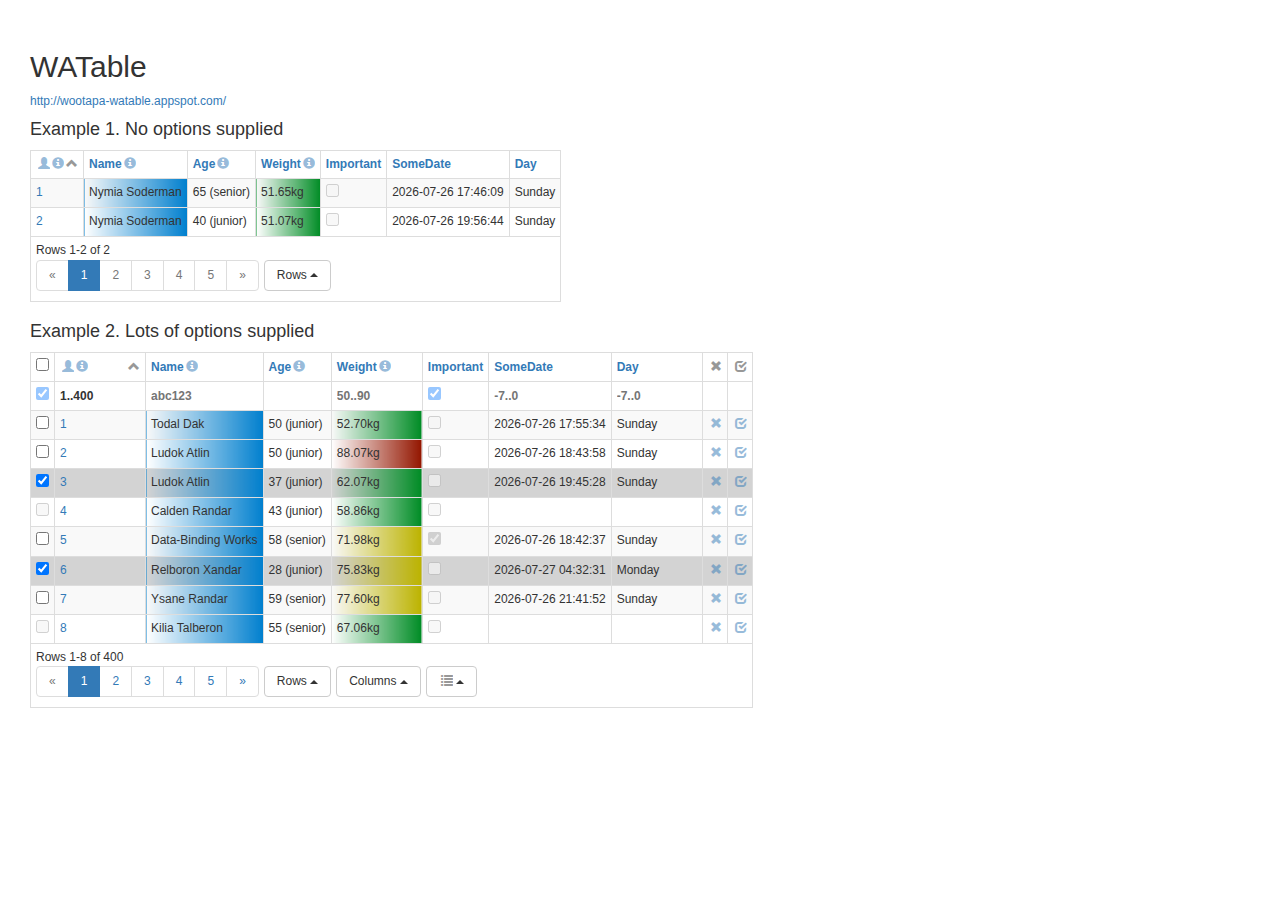
<file: Old/visualizarParametros.html>
<!DOCTYPE html>
<html>
<head>
    <title>WATable</title>
    <script src="http://ajax.googleapis.com/ajax/libs/jquery/1.11.2/jquery.js" type="text/javascript"></script>
    <script src="http://netdna.bootstrapcdn.com/bootstrap/3.3.1/js/bootstrap.min.js" type="text/javascript"></script>
    <script src="jquery.watable.js" type="text/javascript" charset="utf-8"></script>
    <link rel='stylesheet' href="http://netdna.bootstrapcdn.com/bootstrap/3.3.1/css/bootstrap.min.css" />
    <link rel='stylesheet' href='watable.css'/>
    <style type="text/css">
        body { padding: 30px; font-size: 12px }
    </style>
</head>
<body>
    <h2>WATable</h2>
    <p><a href="http://wootapa-watable.appspot.com/">http://wootapa-watable.appspot.com/</a></p>

    <h4>Example 1. No options supplied</h4>
    <div id="example1" style="width:auto"></div>

    <h4>Example 2. Lots of options supplied</h4>
    <div id="example2" style="width:auto"></div>

    <script type="text/javascript">
        $(document).ready( function() {
                //First example. No options supplied.
                $('#example1').WATable({
                    data: generateSampleData(2, true)
                });

                //Second example that shows all options.
                var waTable = $('#example2').WATable({
                //data: generateSampleData(100), //Initiate with data if you already have it
                debug:false,                //Prints some debug info to console
                dataBind: true,             //Auto-updates table when changing data row values. See example below. (Note. You need a column with the 'unique' property)
                pageSize: 8,                //Initial pagesize
                pageSizePadding: true,      //Pads with empty rows when pagesize is not met
                //transition: 'slide',       //Type of transition when paging (bounce, fade, flip, rotate, scroll, slide).Requires https://github.com/daneden/animate.css.
                //transitionDuration: 0.2,    //Duration of transition in seconds.
                filter: true,               //Show filter fields
                sorting: true,              //Enable sorting
                sortEmptyLast:true,         //Empty values will be shown last
                columnPicker: true,         //Show the columnPicker button
                pageSizes: [1,5,8,12,200],  //Set custom pageSizes. Leave empty array to hide button.
                hidePagerOnEmpty: true,     //Removes the pager if data is empty.
                checkboxes: true,           //Make rows checkable. (Note. You need a column with the 'unique' property)
                checkAllToggle:true,        //Show the check-all toggle
                preFill: true,              //Initially fills the table with empty rows (as many as the pagesize).
                //url: '/someWebservice'    //Url to a webservice if not setting data manually as we do in this example
                //urlData: { report:1 }     //Any data you need to pass to the webservice
                //urlPost: true             //Use POST httpmethod to webservice. Default is GET.
                types: {                    //If you want, you can supply some properties that will be applied for specific data types.
                    string: {
                        //filterTooltip: "Giggedi..."    //What to say in tooltip when hoovering filter fields. Set false to remove.
                        //placeHolder: "Type here..."    //What to say in placeholder filter fields. Set false for empty.
                    },
                    number: {
                        decimals: 1   //Sets decimal precision for float types
                    },
                    bool: {
                        //filterTooltip: false
                    },
                    date: {
                      utc: true,            //Show time as universal time, ie without timezones.
                      //format: 'yy/dd/MM',   //The format. See all possible formats here http://arshaw.com/xdate/#Formatting.
                      datePicker: true      //Requires "Datepicker for Bootstrap" plugin (http://www.eyecon.ro/bootstrap-datepicker).
                    }
                },
                actions: {                //This generates a button where you can add elements.
                    filter: true,         //If true, the filter fields can be toggled visible and hidden.
                    columnPicker: true,   //if true, the columnPicker can be toggled visible and hidden.
                    custom: [             //Add any other elements here. Here is a refresh and export example.
                      $('<a href="#" class="refresh"><span class="glyphicon glyphicon-refresh"></span>&nbsp;Refresh</a>'),
                      $('<a href="#" class="export all"><span class="glyphicon glyphicon-share"></span>&nbsp;Export all rows</a>'),
                      $('<a href="#" class="export checked"><span class="glyphicon glyphicon-share"></span>&nbsp;Export checked rows</a>'),
                      $('<a href="#" class="export filtered"><span class="glyphicon glyphicon-share"></span>&nbsp;Export filtered rows</a>'),
                      $('<a href="#" class="export rendered"><span class="glyphicon glyphicon-share"></span>&nbsp;Export rendered rows</a>')
                    ]
                },
                tableCreated: function(data) {    //Fires when the table is created / recreated. Use it if you want to manipulate the table in any way.
                    console.log('table created'); //data.table holds the html table element.
                    console.log(data);            //'this' keyword also holds the html table element.
                },
                rowClicked: function(data) {      //Fires when a row or anything within is clicked (Note. You need a column with the 'unique' property).
                    console.log('row clicked');   //data.event holds the original jQuery event.
                                                  //data.row holds the underlying row you supplied.
                                                  //data.index holds the index of row in rows array (Useful when you want to remove the row)
                                                  //data.column holds the underlying column you supplied.
                                                  //data.checked is true if row is checked. (Set to false/true to have it unchecked/checked)
                                                  //'this' keyword holds the clicked element.

                    //Removes the row if user clicked on the column called 'remove'.
                    if (data.column.column == "remove") {
                        data.event.preventDefault();
                        //Remove fast with dataBind option
                        waTable.getData().rows.splice(data.index, 1);
                        Platform.performMicrotaskCheckpoint();

                        //This would have worked fine as well, but is slower
                        //var d = waTable.getData();
                        //d.rows.splice(data.index, 1);
                        //waTable.setData(d);
                    }
                    //We can look at classes on the clicked element as well
                    if (this.classList.contains('someClass')) {
                        //Do something...
                    }
                    //Example toggle checked state
                    if (data.column.column == "check") {
                        data.checked = !data.checked;
                    }
                    console.log(data);
                },
                columnClicked: function(data) {    //Fires when a column is clicked
                  console.log('column clicked');  //data.event holds the original jQuery event
                  console.log(data);              //data.column holds the underlying column you supplied
                                                  //data.descending is true when sorted descending (duh)
                },
                pageChanged: function(data) {      //Fires when manually changing page
                  console.log('page changed');    //data.event holds the original jQuery event
                  console.log(data);              //data.page holds the new page index
                },
                pageSizeChanged: function(data) {  //Fires when manually changing pagesize
                  console.log('pagesize changed');//data.event holds teh original event
                  console.log(data);              //data.pageSize holds the new pagesize
                }
            }).data('WATable');  //This step reaches into the html data property to get the actual WATable object. Important if you want a reference to it as we want here.

            //Generate some data
            var data = generateSampleData(500);
            waTable.setData(data);  //Sets the data.
            //waTable.setData(data, true); //Sets the data but prevents any previously set columns from being overwritten
            //waTable.setData(data, false, false); //Sets the data and prevents any previously checked rows from being reset

            //Get the data
            var allRows = waTable.getData(false); //Returns the data you previously set.
            var checkedRows = waTable.getData(true); //Returns only the checked rows.
            var filteredRows = waTable.getData(false, true); //Returns only the filtered rows.
            var renderedRows = waTable.getData(false, false, true) //Returns only the rendered rows.

            //Set options on the fly
            var pageSize = waTable.option("pageSize"); //Get option
            //waTable.option("pageSize", pageSize); //Set option

            //Databinding example
            var row = waTable.getRow(5).row; //Get row with unique value of 5.
            row.name = "Data-Binding Works"; //This would update the table...but only in ultra modern browsers. (See here http://caniuse.com/#search=observe)
            Platform.performMicrotaskCheckpoint(); //This make sure it also works in browsers not yet compatible with Object.observe. This is the polyfill that's used.(https://github.com/polymer/observe-js).

            //More databinding
            data.rows.shift(); //Removes the first row.
            var newRow = generateSampleData(1).rows[0];
            data.rows.push(newRow); //Add new row
            Platform.performMicrotaskCheckpoint();

            //Example event handler triggered by the custom refresh link above.
            $('#example2').on('click', '.refresh', function(e) {
                e.preventDefault();
                //Get and set some new data
                var data = generateSampleData(100);
                waTable.setData(data, true);
            });
            //Example event handler triggered by the custom export links above.
            $('#example2').on('click', '.export', function(e) {
                e.preventDefault();
                var elem = $(e.target);
                var data;
                if (elem.hasClass('all')) data = waTable.getData(false);
                else if (elem.hasClass('checked')) data = waTable.getData(true);
                else if (elem.hasClass('filtered')) data = waTable.getData(false, true);
                else if (elem.hasClass('rendered')) data = waTable.getData(false, false, true);
                console.log(data.rows.length + ' rows returned', data);
                alert(data.rows.length + ' rows returned.\nSee data in console.');
            });

        });

        //Generates some data.
        function generateSampleData(limit, simpleMode) {

            //First define the columns
            var cols = {
                userId: {
                    index: 1, //The order this column should appear in the table
                    type: "number", //The type. Possible are string, number, bool, date(in milliseconds).
                    friendly: "<span class='glyphicon glyphicon-user'></span>",  //Name that will be used in header. Can also be any html as shown here.
                    format: "<a href='#' target='_blank'>{0}</a>",  //Used to format the data anything you want. Use {0} as placeholder for the actual data.
                    unique: true,  //This is required if you want checkable rows, databinding or to use the rowClicked callback. Be certain the values are really unique or weird things will happen.
                    sortOrder: "asc", //Data will initially be sorted by this column. Possible are "asc" or "desc"
                    tooltip: "This column has an initial filter", //Show some additional info about column
                    filter: "1..400" //Set initial filter.
                },
                name: {
                    index: 2,
                    type: "string",
                    friendly: "Name",
                    cls: "blue, anotherClass", //apply some css classes
                    tooltip: "This column has a custom placeholder and css classes", //Show some additional info about column
                    placeHolder: "abc123" //Overrides default placeholder and placeholder specified in data types(row 34).
                },
                age: {
                    index: 3,
                    type: "number",
                    friendly: "Age",
                    sorting: true, //dont allow sorting
                    tooltip: "This column has filtering and sorting turned off", //Show some additional info about column
                    filter: false //Removes filter field for this column
                },
                weight: {
                    index: 4,
                    type: "number",
                    decimals: 2, //Force decimal precision
                    friendly: "Weight",
                    placeHolder: "50..90",
                    format: "{0}kg",
                    tooltip: "This column has no tooltip for the filter", //Show some additional info about column
                    filterTooltip: false //Turn off tooltip for this column
                },
                height: {
                    index: 5,
                    type: "number",
                    friendly: "Height",
                    hidden: true //Hides the column. Useful if you want this value later on but not visible to user. It can be made visible if columnPicker is enabled.
                },
                important: {
                    index: 6,
                    type: "bool",
                    friendly: "Important"
                },
                someDate: {
                    index: 7,
                    type: "date", //Don't forget dates are expressed in milliseconds.
                    friendly: "SomeDate"
                },
                someDateDay: {
                    index: 8,
                    type: "date", //Don't forget dates are expressed in milliseconds
                    dateFormat: "dddd", //Special date format. See all possible formats here http://arshaw.com/xdate/#Formatting.
                    friendly: "Day"
                },
                remove: {
                    index: 9,
                    type: "string",
                    friendly: "<span class='glyphicon glyphicon-remove'></span>",
                    format: "<a href='#' title='Remove me'><span class='glyphicon glyphicon-remove'></span></a>",
                    filter: false,
                    sorting: false,
                    hidden: simpleMode //For the sake of this demo, this column gets hidden for example1
                },
                check: {
                    index: 10,
                    type: "string",
                    friendly: "<span class='glyphicon glyphicon-check'></span>",
                    format: "<a href='#' title='Toggle checked'><span class='glyphicon glyphicon-check'></span></a>",
                    filter: false,
                    sorting: false,
                    hidden: simpleMode //For the sake of this demo, this column gets hidden for example1
                }
            };

            /*
              Create the rows (This step is of course normally done by your web server).
              What's worth mentioning is the special row properties. See some examples below.
              <column>Format allows you to override column format and have it formatted the way you want.
              <column>Cls allows you to add css classes on the cell(td) element.
              row-checkable allows you to prevent rows from being checkable.
              row-checked allows you to pre-check a row.
              row-cls allows you to add css classes to the row(tr) element.
            */
            var rows = [];
            var i = 1;
            while(i <= limit)
            {
                //We leave some fields intentionally undefined, so you can see how sorting/filtering works with these.
                var row = {};
                row.userId           = i;
                row.name             = i % 100 == 0 ? undefined : elfName(); //Random name
                row.age              = Math.floor(Math.random() * 50) + 20; //Random age
                row.ageFormat        = row.age + (row.age > 50 ? " (senior)" : " (junior)"); //Special formatting
                row.weight           = (Math.floor(Math.random() * 40) + 50) + (Math.floor(Math.random() * 100) / 100); //Random weight
                row.weightCls        = row.weight < 70 ? 'green' : row.weight < 80 && row.weight >= 70 ? 'yellow' : 'red'; //Add css class to cell
                row.height           = Math.floor(Math.random() * 50) + 150; //Random height
                row.important        = i % 5 == 0 ? 1 : 0; //Random important
                row.someDate         = i % 4 == 0 ? undefined : Date.now() + (i*Math.floor(Math.random()*(60 * 60 * 24 * 100))); //Random date
                row.someDateDay      = i % 4 == 0 ? "" : row.someDate; //Use same date as above, but its column has different formatting
                row["row-checkable"] = i % 4 != 0; //disable checking for every 4th row
                row["row-checked"]   = i % 3 == 0; //pre check every 3rd row
                row["row-cls"]       = i % 3 == 0 ? "gray, anotherClass" : ""; //apply some row css classes for every 3rd row

                row.secret           = { "secret" : "foobar" }; //Add something else that you want later(ex in rowClicked event)

                rows.push(row);
                i++;
            }

            //Create the returning object. Besides cols and rows, you can also pass any other object you would need later on.
            var data = {
                cols: cols,
                rows: rows,
                otherStuff: {
                    thatIMight: 1,
                    needLater: true
                }
            };
            return data;
        }

        //Helper function to generate names. Ignore this.
        function elfName() {
            var elf_male = new Array("Abardon", "Acaman", "Achard", "Ackmard", "Agon", "Agnar", "Abdun", "Aidan", "Airis", "Aldaren", "Alderman", "Alkirk", "Amerdan", "Anfarc", "Aslan", "Actar", "Atgur", "Atlin", "Aldan", "Badek", "Baduk", "Bedic", "Beeron", "Bein", "Bithon", "Bohl", "Boldel", "Bolrock", "Bredin", "Bredock", "Breen", "tristan", "Bydern", "Cainon", "Calden", "Camon", "Cardon", "Casdon", "Celthric", "Cevelt", "Chamon", "Chidak", "Cibrock", "Cipyar", "Colthan", "Connell", "Cordale", "Cos", "Cyton", "Daburn", "Dawood", "Dak", "Dakamon", "Darkboon", "Dark", "Darg", "Darmor", "Darpick", "Dask", "Deathmar", "Derik", "Dismer", "Dokohan", "Doran", "Dorn", "Dosman", "Draghone", "Drit", "Driz", "Drophar", "Durmark", "Dusaro", "Eckard", "Efar", "Egmardern", "Elvar", "Elmut", "Eli", "Elik", "Elson", "Elthin", "Elbane", "Eldor", "Elidin", "Eloon", "Enro", "Erik", "Erim", "Eritai", "Escariet", "Espardo", "Etar", "Eldar", "Elthen", "Elfdorn", "Etran", "Eythil", "Fearlock", "Fenrirr", "Fildon", "Firdorn", "Florian", "Folmer", "Fronar", "Fydar", "Gai", "Galin", "Galiron", "Gametris", "Gauthus", "Gehardt", "Gemedes", "Gefirr", "Gibolt", "Geth", "Gom", "Gosform", "Gothar", "Gothor", "Greste", "Grim", "Gryni", "Gundir", "Gustov", "Halmar", "Haston", "Hectar", "Hecton", "Helmon", "Hermedes", "Hezaq", "Hildar", "Idon", "Ieli", "Ipdorn", "Ibfist", "Iroldak", "Ixen", "Ixil", "Izic", "Jamik", "Jethol", "Jihb", "Jibar", "Jhin", "Julthor", "Justahl", "Kafar", "Kaldar", "Kelar", "Keran", "Kib", "Kilden", "Kilbas", "Kildar", "Kimdar", "Kilder", "Koldof", "Kylrad", "Lackus", "Lacspor", "Lahorn", "Laracal", "Ledal", "Leith", "Lalfar", "Lerin", "Letor", "Lidorn", "Lich", "Loban", "Lox", "Ludok", "Ladok", "Lupin", "Lurd", "Mardin", "Markard", "Merklin", "Mathar", "Meldin", "Merdon", "Meridan", "Mezo", "Migorn", "Milen", "Mitar", "Modric", "Modum", "Madon", "Mafur", "Mujardin", "Mylo", "Mythik", "Nalfar", "Nadorn", "Naphazw", "Neowald", "Nildale", "Nizel", "Nilex", "Niktohal", "Niro", "Nothar", "Nathon", "Nadale", "Nythil", "Ozhar", "Oceloth", "Odeir", "Ohmar", "Orin", "Oxpar", "Othelen", "Padan", "Palid", "Palpur", "Peitar", "Pendus", "Penduhl", "Pildoor", "Puthor", "Phar", "Phalloz", "Qidan", "Quid", "Qupar", "Randar", "Raydan", "Reaper", "Relboron", "Riandur", "Rikar", "Rismak", "Riss", "Ritic", "Ryodan", "Rysdan", "Rythen", "Rythorn", "Sabalz", "Sadaron", "Safize", "Samon", "Samot", "Secor", "Sedar", "Senic", "Santhil", "Sermak", "Seryth", "Seth", "Shane", "Shard", "Shardo", "Shillen", "Silco", "Sildo", "Silpal", "Sithik", "Soderman", "Sothale", "Staph", "Suktar", "zuth", "Sutlin", "Syr", "Syth", "Sythril", "Talberon", "Telpur", "Temil", "Tamilfist", "Tempist", "Teslanar", "Tespan", "Tesio", "Thiltran", "Tholan", "Tibers", "Tibolt", "Thol", "Tildor", "Tilthan", "Tobaz", "Todal", "Tothale", "Touck", "Tok", "Tuscan", "Tusdar", "Tyden", "Uerthe", "Uhmar", "Uhrd", "Updar", "Uther", "Vacon", "Valker", "Valyn", "Vectomon", "Veldar", "Velpar", "Vethelot", "Vildher", "Vigoth", "Vilan", "Vildar", "Vi", "Vinkol", "Virdo", "Voltain", "Wanar", "Wekmar", "Weshin", "Witfar", "Wrathran", "Waytel", "Wathmon", "Wider", "Wyeth", "Xandar", "Xavor", "Xenil", "Xelx", "Xithyl", "Yerpal", "Yesirn", "Ylzik", "Zak", "Zek", "Zerin", "Zestor", "Zidar", "Zigmal", "Zilex", "Zilz", "Zio", "Zotar", "Zutar", "Zytan");
            var elf_female = new Array("Acele Acholate", "Ada", "Adiannon", "Adorra", "Ahanna", "Akara", "Akassa", "Akia", "Amara", "Amarisa", "Amarizi", "Ana", "Andonna", "Ariannona", "Arina", "Arryn", "Asada", "Awnia", "Ayne", "Basete", "Bathelie", "Bethel", "Brana", "Brynhilde", "Calene", "Calina", "Celestine", "Corda", "Enaldie", "Enoka", "Enoona", "Errinaya", "Fayne", "Frederika", "Frida", "Gvene", "Gwethana", "Helenia", "Hildandi", "Helvetica", "Idona", "Irina", "Irene", "Illia", "Irona", "Justalyne", "Kassina", "Kilia", "Kressara", "Laela", "Laenaya", "Lelani", "Luna", "Linyah", "Lyna", "Lynessa", "Mehande", "Melisande", "Midiga", "Mirayam", "Mylene", "Naria", "Narisa", "Nelena", "Nimaya", "Nymia", "Ochala", "Olivia", "Onathe", "Parthinia", "Philadona", "Prisane", "Rhyna", "Rivatha", "Ryiah", "Sanata", "Sathe", "Senira", "Sennetta", "Serane", "Sevestra", "Sidara", "Sidathe", "Sina", "Sunete", "Synestra", "Sythini", "zena", "Tabithi", "Tomara", "Teressa", "Tonica", "Thea", "Teressa", "Urda", "Usara", "Useli", "Unessa", "ursula", "Venessa", "Wanera", "Wellisa", "yeta", "Ysane", "Yve", "Yviene", "Zana", "Zathe", "Zecele", "Zenobe", "Zema", "Zestia", "Zilka", "Zoucka", "Zona", "Zyneste", "Zynoa");
            var elf_surname = new Array("Abardon", "Acaman", "Achard", "Ackmard", "Agon", "Agnar", "Aldan", "Abdun", "Aidan", "Airis", "Aldaren", "Alderman", "Alkirk", "Amerdan", "Anfarc", "Aslan", "Actar", "Atgur", "Atlin", "Badek", "Baduk", "Bedic", "Beeron", "Bein", "Bithon", "Bohl", "Boldel", "Bolrock", "Bredin", "Bredock", "Breen", "tristan", "Bydern", "Cainon", "Calden", "Camon", "Cardon", "Casdon", "Celthric", "Cevelt", "Chamon", "Chidak", "Cibrock", "Cipyar", "Colthan", "Connell", "Cordale", "Cos", "Cyton", "Daburn", "Dawood", "Dak", "Dakamon", "Darkboon", "Dark", "Dark", "Darmor", "Darpick", "Dask", "Deathmar", "Derik", "Dismer", "Dokohan", "Doran", "Dorn", "Dosman", "Draghone", "Drit", "Driz", "Drophar", "Durmark", "Dusaro", "Eckard", "Efar", "Egmardern", "Elvar", "Elmut", "Eli", "Elik", "Elson", "Elthin", "Elbane", "Eldor", "Elidin", "Eloon", "Enro", "Erik", "Erim", "Eritai", "Escariet", "Espardo", "Etar", "Eldar", "Elthen", "Etran", "Eythil", "Fearlock", "Fenrirr", "Fildon", "Firdorn", "Florian", "Folmer", "Fronar", "Fydar", "Gai", "Galin", "Galiron", "Gametris", "Gauthus", "Gehardt", "Gemedes", "Gefirr", "Gibolt", "Geth", "Gom", "Gosform", "Gothar", "Gothor", "Greste", "Grim", "Gryni", "Gundir", "Gustov", "Halmar", "Haston", "Hectar", "Hecton", "Helmon", "Hermedes", "Hezaq", "Hildar", "Idon", "Ieli", "Ipdorn", "Ibfist", "Iroldak", "Ixen", "Ixil", "Izic", "Jamik", "Jethol", "Jihb", "Jibar", "Jhin", "Julthor", "Justahl", "Kafar", "Kaldar", "Kelar", "Keran", "Kib", "Kilden", "Kilbas", "Kildar", "Kimdar", "Kilder", "Koldof", "Kylrad", "Lackus", "Lacspor", "Lahorn", "Laracal", "Ledal", "Leith", "Lalfar", "Lerin", "Letor", "Lidorn", "Lich", "Loban", "Lox", "Ludok", "Ladok", "Lupin", "Lurd", "Mardin", "Markard", "Merklin", "Mathar", "Meldin", "Merdon", "Meridan", "Mezo", "Migorn", "Milen", "Mitar", "Modric", "Modum", "Madon", "Mafur", "Mujardin", "Mylo", "Mythik", "Nalfar", "Nadorn", "Naphazw", "Neowald", "Nildale", "Nizel", "Nilex", "Niktohal", "Niro", "Nothar", "Nathon", "Nadale", "Nythil", "Ozhar", "Oceloth", "Odeir", "Ohmar", "Orin", "Oxpar", "Othelen", "Padan", "Palid", "Palpur", "Peitar", "Pendus", "Penduhl", "Pildoor", "Puthor", "Phar", "Phalloz", "Qidan", "Quid", "Qupar", "Randar", "Raydan", "Reaper", "Relboron", "Riandur", "Rikar", "Rismak", "Riss", "Ritic", "Ryodan", "Rysdan", "Rythen", "Rythorn", "Sabalz", "Sadaron", "Safize", "Samon", "Samot", "Secor", "Sedar", "Senic", "Santhil", "Sermak", "Seryth", "Seth", "Shane", "Shard", "Shardo", "Shillen", "Silco", "Sildo", "Silpal", "Sithik", "Soderman", "Sothale", "Staph", "Suktar", "zuth", "Sutlin", "Syr", "Syth", "Sythril", "Talberon", "Telpur", "Temil", "Tamilfist", "Tempist", "Teslanar", "Tespan", "Tesio", "Thiltran", "Tholan", "Tibers", "Tibolt", "Thol", "Tildor", "Tilthan", "Tobaz", "Todal", "Tothale", "Touck", "Tok", "Tuscan", "Tusdar", "Tyden", "Uerthe", "Uhmar", "Uhrd", "Updar", "Uther", "Vacon", "Valker", "Valyn", "Vectomon", "Veldar", "Velpar", "Vethelot", "Vildher", "Vigoth", "Vilan", "Vildar", "Vi", "Vinkol", "Virdo", "Voltain", "Wanar", "Wekmar", "Weshin", "Witfar", "Wrathran", "Waytel", "Wathmon", "Wider", "Wyeth", "Xandar", "Xavor", "Xenil", "Xelx", "Xithyl", "Yerpal", "Yesirn", "Ylzik", "Zak", "Zek", "Zerin", "Zestor", "Zidar", "Zigmal", "Zilex", "Zilz", "Zio", "Zotar", "Zutar", "Zytan");
            var prefix_male = elf_male;
            var prefix_female = elf_female;
            var suffix = elf_surname;
            var n1m = parseInt(Math.random() * prefix_male.length);
            var n1f = parseInt(Math.random() * prefix_female.length);
            var n2 = parseInt(Math.random() * suffix.length);
            var n2ekstra = parseInt(Math.random() * suffix.length);
            var extraname = "extranahme";
            var prename_male = prefix_male[n1m].slice(0, 1).toUpperCase() + prefix_male[n1m].slice(1);
            var prename_female = prefix_female[n1f].slice(0, 1).toUpperCase() + prefix_female[n1f].slice(1);
            var sufname = suffix[n2].slice(0, 1).toUpperCase() + suffix[n2].slice(1);
            var extraname = suffix[n2ekstra].slice(0, 1).toUpperCase() + suffix[n2ekstra].slice(1);
            var n3 = parseInt(Math.random() * 100);
            if (n3 <= 40) {
                name = prename_male + " " + sufname
            } else if (n3 > 40 && n3 <= 70) {
                name = prename_female + " " + sufname
            }
            return name;
        }
</script>
</body>
</html>
</file>
<file: Old/watable.css>
.watable * {
  white-space: nowrap;
  font-size: 12px !important;
}

.watable.table {
  width: auto;
}

.watable p {
  margin: 0;
}

.watable th,
.watable td {
  border-width: 1px !important;
}

.watable .glyphicon {
  margin: 0 0 0 2px;
  opacity: 0.5;
}

.watable span.filter {
  background-color: #999;
}

.watable .indeterminate {
  opacity: 0.4;
  -ms-filter: "progid:DXImageTransform.Microsoft.Alpha(Opacity=40)";
  filter: alpha(opacity=40);
}

.watable .columnpicker li,
.watable .actions li {
  padding-left: 5px;
}

.watable .btn-toolbar {
  margin-bottom: -5px;
}

.watable .pagination {
  margin: 0;
}

.watable input[type=checkbox] {
  margin: 0;
  padding: 0;
}

.watable input[type=text].filter {
  margin: 0;
  padding: 0;
  box-shadow: none;
  border: none;
  width: 80px;
  float: left;
  background-color: transparent;
}

.watable .date-wrap {
  width: 100%;
  min-width: 115px;
}

.watable .dateWrap .add-on {
  margin: 0;
  padding: 0;
  background: none;
  border: none;
  float: right;
  cursor: pointer;
}

.watable .dropdown-menu {
  max-height: 250px;
  overflow: auto;
}

.watable .actions a {
  padding: 0;
  margin: 0;
}

/* Only for demo purposes */
.watable .green {
  background: -moz-linear-gradient(left, rgba(255,255,255,0) 0%, rgba(0,140,37,0.38) 38%, rgba(0,140,37,1) 100%); /* FF3.6+ */
  background: -webkit-gradient(linear, left top, right top, color-stop(0%,rgba(255,255,255,0)), color-stop(38%,rgba(0,140,37,0.38)), color-stop(100%,rgba(0,140,37,1))); /* Chrome,Safari4+ */
  background: -webkit-linear-gradient(left, rgba(255,255,255,0) 0%,rgba(0,140,37,0.38) 38%,rgba(0,140,37,1) 100%); /* Chrome10+,Safari5.1+ */
  background: -o-linear-gradient(left, rgba(255,255,255,0) 0%,rgba(0,140,37,0.38) 38%,rgba(0,140,37,1) 100%); /* Opera 11.10+ */
  background: -ms-linear-gradient(left, rgba(255,255,255,0) 0%,rgba(0,140,37,0.38) 38%,rgba(0,140,37,1) 100%); /* IE10+ */
  background: linear-gradient(to right, rgba(255,255,255,0) 0%,rgba(0,140,37,0.38) 38%,rgba(0,140,37,1) 100%); /* W3C */
  filter: progid:DXImageTransform.Microsoft.gradient( startColorstr='#00ffffff', endColorstr='#008c25',GradientType=1 ); /* IE6-9 */
}

.watable .yellow {
  background: -moz-linear-gradient(left, rgba(255,255,255,0) 0%, rgba(188,179,0,0.38) 38%, rgba(188,179,0,1) 100%); /* FF3.6+ */
  background: -webkit-gradient(linear, left top, right top, color-stop(0%,rgba(255,255,255,0)), color-stop(38%,rgba(188,179,0,0.38)), color-stop(100%,rgba(188,179,0,1))); /* Chrome,Safari4+ */
  background: -webkit-linear-gradient(left, rgba(255,255,255,0) 0%,rgba(188,179,0,0.38) 38%,rgba(188,179,0,1) 100%); /* Chrome10+,Safari5.1+ */
  background: -o-linear-gradient(left, rgba(255,255,255,0) 0%,rgba(188,179,0,0.38) 38%,rgba(188,179,0,1) 100%); /* Opera 11.10+ */
  background: -ms-linear-gradient(left, rgba(255,255,255,0) 0%,rgba(188,179,0,0.38) 38%,rgba(188,179,0,1) 100%); /* IE10+ */
  background: linear-gradient(to right, rgba(255,255,255,0) 0%,rgba(188,179,0,0.38) 38%,rgba(188,179,0,1) 100%); /* W3C */
  filter: progid:DXImageTransform.Microsoft.gradient( startColorstr='#00ffffff', endColorstr='#bcb300',GradientType=1 ); /* IE6-9 */
}

.watable .red {
  background: -moz-linear-gradient(left, rgba(255,255,255,0) 0%, rgba(147,22,0,0.38) 38%, rgba(147,22,0,1) 100%); /* FF3.6+ */
  background: -webkit-gradient(linear, left top, right top, color-stop(0%,rgba(255,255,255,0)), color-stop(38%,rgba(147,22,0,0.38)), color-stop(100%,rgba(147,22,0,1))); /* Chrome,Safari4+ */
  background: -webkit-linear-gradient(left, rgba(255,255,255,0) 0%,rgba(147,22,0,0.38) 38%,rgba(147,22,0,1) 100%); /* Chrome10+,Safari5.1+ */
  background: -o-linear-gradient(left, rgba(255,255,255,0) 0%,rgba(147,22,0,0.38) 38%,rgba(147,22,0,1) 100%); /* Opera 11.10+ */
  background: -ms-linear-gradient(left, rgba(255,255,255,0) 0%,rgba(147,22,0,0.38) 38%,rgba(147,22,0,1) 100%); /* IE10+ */
  background: linear-gradient(to right, rgba(255,255,255,0) 0%,rgba(147,22,0,0.38) 38%,rgba(147,22,0,1) 100%); /* W3C */
  filter: progid:DXImageTransform.Microsoft.gradient( startColorstr='#00ffffff', endColorstr='#931600',GradientType=1 ); /* IE6-9 */
}

.watable .blue {
  background: -moz-linear-gradient(left,  rgba(255,255,255,0) 0%, rgba(0,127,206,0.38) 38%, rgba(0,127,206,1) 100%) !important; /* FF3.6+ */
  background: -webkit-gradient(linear, left top, right top, color-stop(0%,rgba(255,255,255,0)), color-stop(38%,rgba(0,127,206,0.38)), color-stop(100%,rgba(0,127,206,1))) !important; /* Chrome,Safari4+ */
  background: -webkit-linear-gradient(left,  rgba(255,255,255,0) 0%,rgba(0,127,206,0.38) 38%,rgba(0,127,206,1) 100%) !important; /* Chrome10+,Safari5.1+ */
  background: -o-linear-gradient(left,  rgba(255,255,255,0) 0%,rgba(0,127,206,0.38) 38%,rgba(0,127,206,1) 100%) !important; /* Opera 11.10+ */
  background: -ms-linear-gradient(left,  rgba(255,255,255,0) 0%,rgba(0,127,206,0.38) 38%,rgba(0,127,206,1) 100%) !important;/* IE10+ */
  background: linear-gradient(to right,  rgba(255,255,255,0) 0%,rgba(0,127,206,0.38) 38%,rgba(0,127,206,1) 100%) !important; /* W3C */
  filter: progid:DXImageTransform.Microsoft.gradient( startColorstr='#00ffffff', endColorstr='#007fce',GradientType=1 ) !important; /* IE6-9 */
}

.watable .gray {
  background-color: #d3d3d3 !important;
}
</file>
